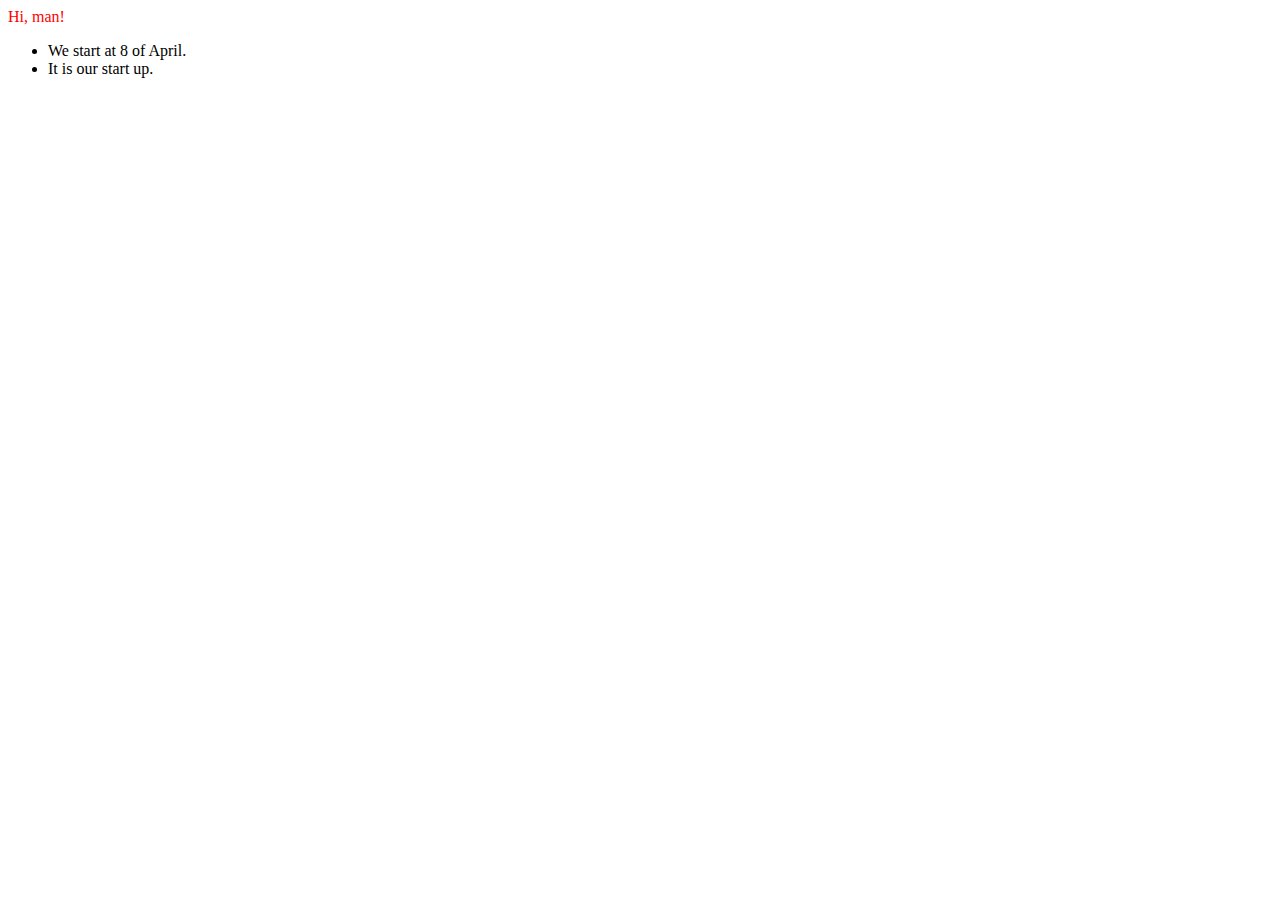
<file: 1.html>
<html>
	<head>
		<title>Hey, fuck you. Welcome!</title>
	</head>
	
	<body>
		<div style = "color: red">Hi, man!</div>
		<ul>
			<li>We start at 8 of April.</li>
			<li>It is our start up.</li>
		</ul>
	</body>
</html>
</file>
